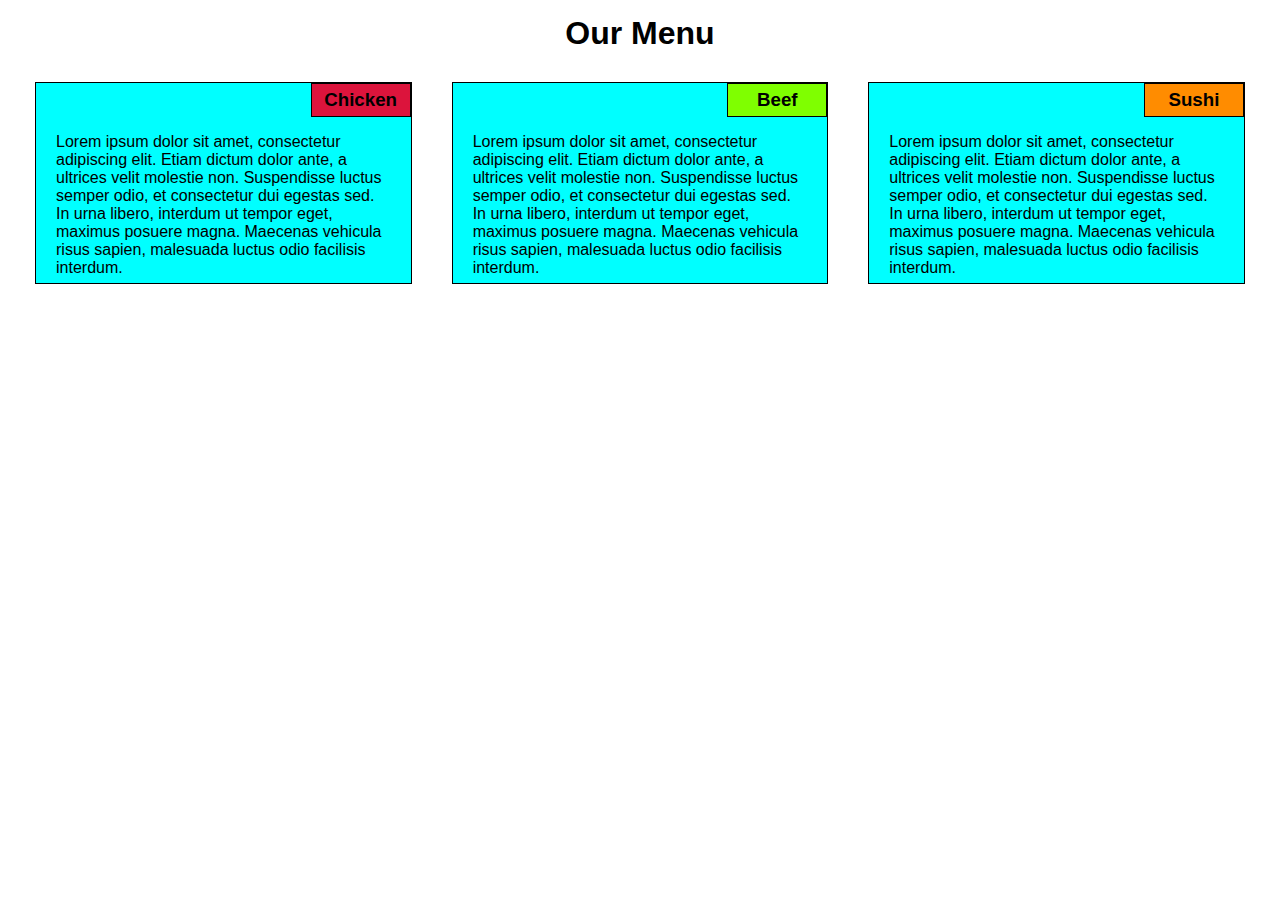
<file: module2/index.html>
<!DOCTYPE html>
<html>
<head>
<meta charset="utf-8">
<meta name="viewport" content="width=device-width, initial-scale=1">
<title>Menu</title>
<style>

/********** Base styles **********/
* {
  box-sizing: border-box;

  margin:0px;
  padding:0px;
  
}

h1 {
  
  text-align:center;
  margin-bottom:10px;
  font-size:;
}
body{
font-family: Arial, Helvetica, sans-serif;
margin:15px;

}
p {

  background-color: #00ffff;
  height:200px;
 
  
  color: black;
  padding:50px 20px 5px 20px;
  overflow:auto;
  margin-right: auto;
  margin-left: auto;
  
  
}

div{
position:relative;
  
}
.section{
 
  
  margin:20px;
   border: 1px solid black;
  

   
}
h3{
  
  background-color:red;
  border: 1px solid black;
  position: absolute;
  top:0px;
  right:0px;
  width:100px;
  padding:5px;
  text-align:center;
  
}

/* Simple Responsive Framework. */
.row {
  width: 100%;
}

.title-sushi{
   background-color: #ff8c00;
}
.title-chicken{
background-color: #dc143c;

}
.title-beef{

  background-color: #7fff00;
}
/********** Large devices only **********/
@media (min-width: 992px) {
  .col-lg-1, .col-lg-2, .col-lg-3, .col-lg-4, .col-lg-5, .col-lg-6, .col-lg-7, .col-lg-8, .col-lg-9, .col-lg-10, .col-lg-11, .col-lg-12 {
    float: left;
    /*border: 1px solid green;*/
    
  }
  .col-lg-1 {
    width: 8.33%;
  }
  .col-lg-2 {
    width: 16.66%;
  }
  .col-lg-3 {
    width: 25%;
  }
  .col-lg-4 {
    width: 33.33%;
  }
  .col-lg-5 {
    width: 41.66%;
  }
  .col-lg-6 {
    width: 50%;
  }
  .col-lg-7 {
    width: 58.33%;
  }
  .col-lg-8 {
    width: 66.66%;
  }
  .col-lg-9 {
    width: 74.99%;
  }
  .col-lg-10 {
    width: 83.33%;
  }
  .col-lg-11 {
    width: 91.66%;
  }
  .col-lg-12 {
    width: 100%;
  }
}

/********** Medium devices only **********/
@media (min-width: 768px) and (max-width: 991px) {
  .col-md-1, .col-md-2, .col-md-3, .col-md-4, .col-md-5, .col-md-6, .col-md-7, .col-md-8, .col-md-9, .col-md-10, .col-md-11, .col-md-12 {
    float: left;
    
  }
  .col-md-1 {
    width: 8.33%;
  }
  .col-md-2 {
    width: 16.66%;
  }
  .col-md-3 {
    width: 25%;
  }
  .col-md-4 {
    width: 33.33%;
  }
  .col-md-5 {
    width: 41.66%;
  }
  .col-md-6 {
    width: 50%;
  }
  .col-md-7 {
    width: 58.33%;
  }
  .col-md-8 {
    width: 66.66%;
  }
  .col-md-9 {
    width: 74.99%;
  }
  .col-md-10 {
    width: 83.33%;
  }
  .col-md-11 {
    width: 91.66%;
  }
  .col-md-12 {
    width: 100%;
  }
}

/*-------Small Devices Only -------------*/
@media (max-width: 767px) {

.col-sm-1, .col-sm-2, .col-sm-3, .col-sm-4, .col-sm-5, .col-sm-6, .col-sm-7, .col-sm-8, .col-sm-9, .col-sm-10, .col-sm-11, .col-sm-12 {
    float: left;
    
  }

.col-sm-1{
width:8.33%;
}
.col-sm-2 {
    width: 16.66%;
  }
  .col-sm-3 {
    width: 25%;
  }
  .col-sm-4 {
    width: 33.33%;
  }
  .col-md-5 {
    width: 41.66%;
  }
  .col-sm-6 {
    width: 50%;
  }
  .col-sm-7 {
    width: 58.33%;
  }
  .col-sm-8 {
    width: 66.66%;
  }
  .col-sm-9 {
    width: 74.99%;
  }
  .col-sm-10 {
    width: 83.33%;
  }
  .col-sm-11 {
    width: 91.66%;
  }
  .col-sm-12 {
    width: 100%;
  }



}

</style>
</head>
<body>
<h1>Our Menu</h1>

<div class="row">
<div class="col-lg-4 col-md-6 col-sm-12">
  <div class="section">
    <h3 class="title-chicken">Chicken</h3>
    <p>Lorem ipsum dolor sit amet, consectetur adipiscing elit. Etiam dictum dolor ante, a ultrices velit molestie non. Suspendisse luctus semper odio, et consectetur dui egestas sed. In urna libero, interdum ut tempor eget, maximus posuere magna. Maecenas vehicula risus sapien, malesuada luctus odio facilisis interdum.  </p>
    </div>
</div>

<div class="col-lg-4 col-md-6 col-sm-12">
<div class="section">
  <h3 class="title-beef">Beef</h3>
  <p> Lorem ipsum dolor sit amet, consectetur adipiscing elit. Etiam dictum dolor ante, a ultrices velit molestie non. Suspendisse luctus semper odio, et consectetur dui egestas sed. In urna libero, interdum ut tempor eget, maximus posuere magna. Maecenas vehicula risus sapien, malesuada luctus odio facilisis interdum.  </p>
  </div>
</div>

  <div class="col-lg-4 col-md-12 col-sm-12">
  <div class="section">
  <h3 class="title-sushi">Sushi</h3>
  <p> Lorem ipsum dolor sit amet, consectetur adipiscing elit. Etiam dictum dolor ante, a ultrices velit molestie non. Suspendisse luctus semper odio, et consectetur dui egestas sed. In urna libero, interdum ut tempor eget, maximus posuere magna. Maecenas vehicula risus sapien, malesuada luctus odio facilisis interdum. </p>
  </div>
  </div>
 
</div>

</body>
</html>
</file>
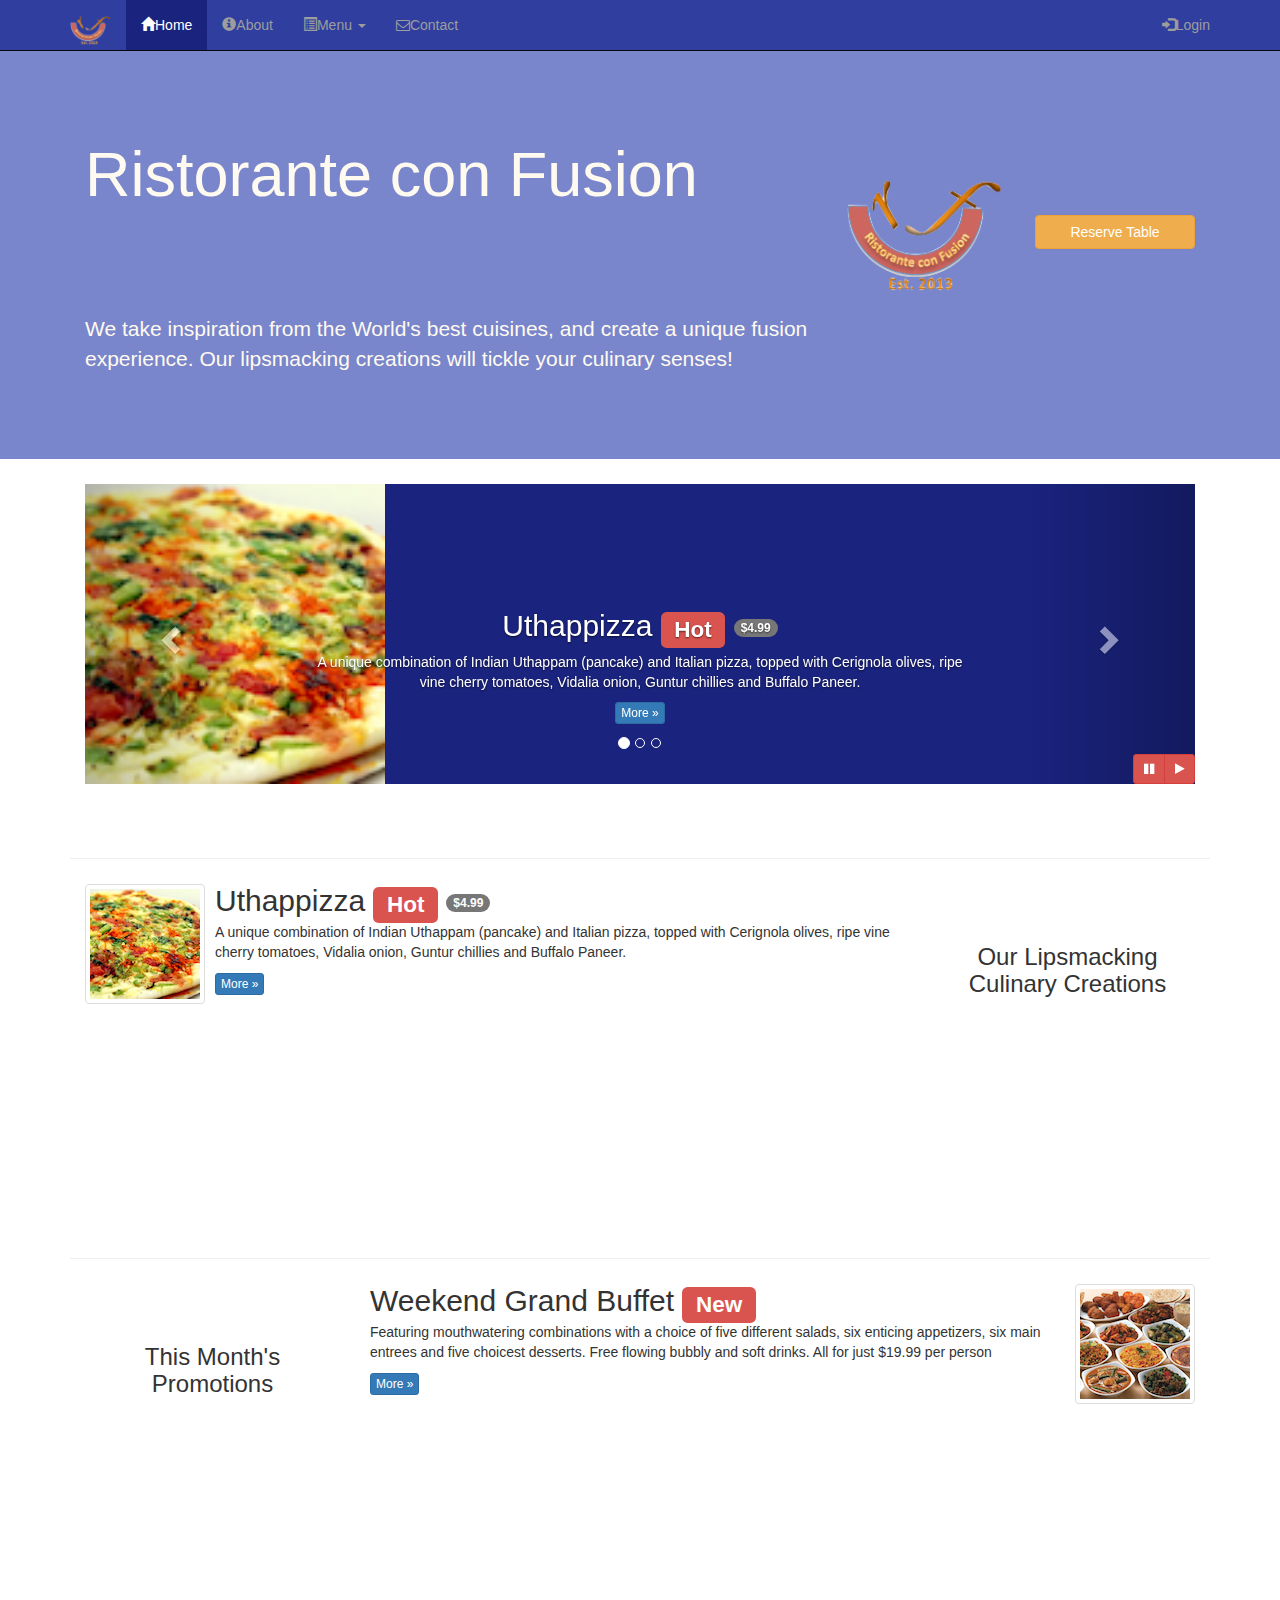
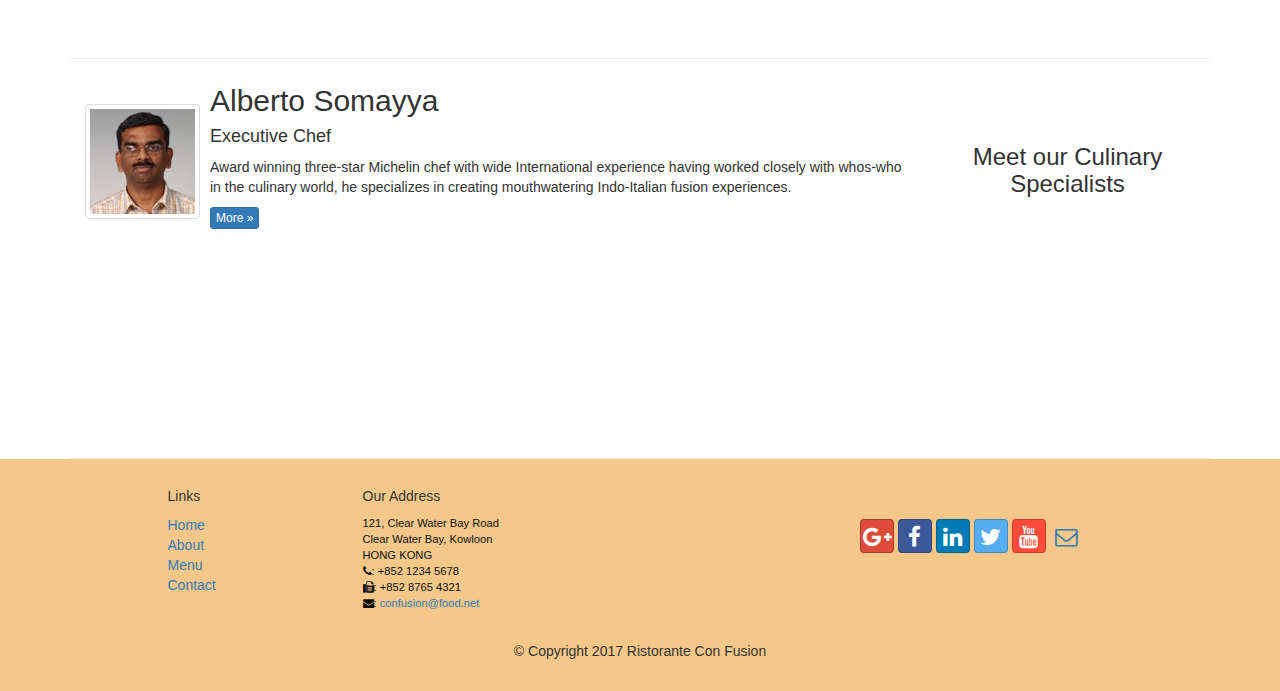
<file: bootstrap/restaurant/index.html>
<!DOCTYPE html>
<html lang="en">
<head>
    <meta charset="utf-8">
    <meta http-equiv="X-UA-Compatible" content="IE=edge">
    <meta name="viewport" content="width=device-width, initial-scale=1">
    <!--The above meta tags must come first in the head, other head content must come after these tags -->
    <title>Ristorante Con Fusion</title>
    <!-- Bootstrap -->
   <!-- <link rel="stylesheet" href="https://maxcdn.bootstrapcdn.com/bootstrap/4.0.0-alpha.6/css/bootstrap.min.css" integrity="sha384-rwoIResjU2yc3z8GV/NPeZWAv56rSmLldC3R/AZzGRnGxQQKnKkoFVhFQhNUwEyJ" crossorigin="anonymous">
<script src="https://maxcdn.bootstrapcdn.com/bootstrap/4.0.0-alpha.6/js/bootstrap.min.js" integrity="sha384-vBWWzlZJ8ea9aCX4pEW3rVHjgjt7zpkNpZk+02D9phzyeVkE+jo0ieGizqPLForn" crossorigin="anonymous"></script>-->
 <link href="css/bootstrap.min.css" rel="stylesheet">
   <link href="css/bootstrap-theme.min.css.map" rel="stylesheet">
    <!-- HTML5 shim and Respond.js for IE8 support of HTML5 elements and media queries -->
    <!-- WARNING: Respond.js doesn't work if you view the page via file:// -->
    <!--[if lt IE 9]>
      <script src="https://oss.maxcdn.com/html5shiv/3.7.2/html5shiv.min.js"></script>
      <script src="https://oss.maxcdn.com/respond/1.4.2/respond.min.js"></script>
    <![endif]-->
    <link href="css/myStyles.css" rel="stylesheet">
    <link href="css/font-awesome.min.css" rel="stylesheet">
    <link href="css/bootstrap-social.css" rel="stylesheet">
</head>

<body>
    
    <nav class="navbar navbar-inverse navbar-fixed-top" role="navigation">
            <div class="container">
                
                <div class="navbar-header">
                    <button type="button" class="navbar-toggle collapsed" data-toggle="collapse" data-target="#navbar" aria-expanded="false" aria-controls="navbar">
                        <span class="sr-only">Toggle navigation</span>
                        <span class="icon-bar"></span>
                        <span class="icon-bar"></span>
                        <span class="icon-bar"></span>
                    </button>
                   <!-- Replaced with logo<a class="navbar-brand" href="#">Ristorante Con Fusion</a>-->
                    <a class="navbar-brand" href="index.html"><img src="img/logo.png" height=30 width=41></a>
                </div>
                <div id="navbar" class="navbar-collapse collapse">
                <ul class="nav navbar-nav">
                    <li class="active"><a href="index.html"><!--add this for gyphicon -->
                        <span class="glyphicon glyphicon-home" aria-hidden="true"></span>Home</a></li>
                    <li><a href="aboutUs.html"><span class="glyphicon glyphicon-info-sign"
                         aria-hidden="true"></span>About</a></li>
                    <!--<li><a href="#">Menu</a></li>replaced with new li -->
                    <li class="dropdown">
                        <a href="#" class="dropdown-toggle" data-toggle="dropdown"
                         role="button" aria-haspopup="true" aria-expanded="false">
                            <span class="glyphicon glyphicon-list-alt" aria-hidden="true"></span>Menu
                            <span class="caret"></span></a>
                        <ul class="dropdown-menu">
                            <li><a href="#">Appetizers</a></li>
                            <li><a href="#">Main Courses</a></li>
                            <li><a href="#">Desserts</a></li>
                            <li><a href="#">Drinks</a></li>
                            <li role="separator" class="divider"></li>
                            <li class="dropdown-header">Specials</li>
                            <li><a href="#">Lunch Buffet</a></li>
                            <li><a href="#">Weekend Brunch</a></li>
                        </ul>
                     </li>
                    <li><a href="contactUs.html"><i class="fa fa-envelope-o"></i>Contact</a></li>
                    
                </ul>
                    <!--add login modal -->
                    <ul class="nav navbar-nav navbar-right">
                        <li><a data-toggle="modal" data-target="#loginModal">
                        <span class="glyphicon glyphicon-log-in"></span>Login</a>
                        </li>
                    </ul>
                    <!--inline form in nav bar goes here-->
                    <!--
                    <ul class="nav navbar-nav navbar-right">
                        <li>-->
                            <!-- remove the form and put it in modal code
                            <form class="form-inline">
                                <div class="form-group">
                                    <label class="sr-only" for="email">Email Address</label>
                                    <input type="email" class="form-control" id="email" placeholder="Email">   
                                </div>
                                
                                <div class="form-group">        
                                    <label class="sr-only" for="password">Password</label>
                                    <input type="password" class="form-control" id="password" placeholder="Password">
                                </div>
                                
                                <div class="checkbox">
                                    <label class="label-text"><input type="checkbox">Remember me</label>
                                </div>
                                
                                <button type="submit" class="btn-info btn-submit">Sign in</button>
                                             
                            </form>

                        -->
                            
                       <!-- </li>
                    
                    </ul>-->
                    </div>
            </div>
            
    </nav> 
    <!-- Login Modal -->
    <div id="loginModal" class="modal fade" role="dialog">
        <div class="modal-dialog">
        <!-- Modal content-->
        <div class="modal-content">
            <div class="modal-header">
                <button type="button" class="close" data-dismiss="modal">&times;</button>
                <h4 class="modal-title">Login </h4>
            </div>
            <div class="modal-body">

             <!-- add form here-->
                        <form class="form-inline">
                                            <div class="form-group">
                                                <label class="sr-only" for="email">Email Address</label>
                                                <input type="email" class="form-control input-sm" id="email" placeholder="Email">   
                                            </div>
                                
                                        <div class="form-group">        
                                            <label class="sr-only" for="password">Password</label>
                                            <input type="password" class="form-control input-sm" id="password" placeholder="Password">
                                        </div>
                                
                                    <div class="checkbox">
                                        <label>
                                            <input type="checkbox">Remember me
                                        </label>
                                    </div>
                                
                                <button type="submit" class="btn-info btn-sm">Sign in</button>
                                <button type="button" class="btn btn-default btn-sm" data-dismiss="modal">Cancel</button>            
                            </form>
 
                  
                
                             
            </div>
        </div>
        </div>
    </div>

    
    <header class="jumbotron">

        <!-- Main component for a primary marketing message or call to action -->

        <div class="container">
            <div class="row row-header">
                <div class="col-xs-12 col-sm-8">
                    <h1>Ristorante con Fusion</h1>
                    <p style="padding:40px;"></p>
                    <p>We take inspiration from the World's best 
cuisines, and create a unique fusion experience. Our lipsmacking 
creations will tickle your culinary senses!</p>
                </div>
                <!--<div class="col-xs-12 col-sm-4">--><!--logo goes here -->
                    <div class="col-xs-12 col-sm-2">
                    <p style="padding:20px;"></p>
                    <img src="img/logo.png" class="img-responsive">
                    </div>
                    <!-- add button here-->
                
                <div class="col-xs-12 col-sm-2">
                    <p style="padding:40px;"></p>
                    <!--<button type="button" class="btn btn-warning btn-block">Reserve Table</button>-->
                    <!-- Add tooltip
                    <a href="#reserveForm" class="btn btn-warning btn-block">Reserve Table
                    </a>-->
                    <!-- Remove tool tip to add Modal form.
                    <a type="button" class="btn btn-warning btn-block"
                    data-toggle="tooltip" title="Or Call us at +852 12345678"
                       data-placement="bottom" href="#reserveform">Reserve Table</a>-->
                    
                    <a type="button" class="btn btn-warning btn-block" data-toggle="modal" data-target="#reserveModal">Reserve Table</a>
                    <!--<a data-toggle="modal" data-target="#loginModal">
                        <span class="glyphicon glyphicon-log-in"></span>Login</a>-->
                    
                    <!-- add reserve table modal here-->
                    
                    <div id="reserveModal" class="modal fade" role="dialog">
                        <div class="modal-dialog">
                            <!-- Modal content-->
                                <div class="modal-content">
                                    <div class="modal-header">
                                        <button type="button" class="close" data-dismiss="modal">&times;</button>
                                        <h4 style="color:black" class="modal-title">Reserve Table </h4>
                                    </div>
                                    <div class="modal-body">
                                        <form class="form-horizontal" role="form" id="reserveForm" style="color:black;">
                                            <div class="form-group">
                                            <label for="number" class="col-sm-2 control-label">Number Of Guests</label>
                    
                    <div class="col-sm-10 form-check form-check-inline">
                    <label class="form-check-label">
                    <input class="form-check-input" type="radio" name="inlineRadioOptions" id="inlineRadio1" value="option1"> 1 
                    </label>
                        
                    <label class="form-check-label">
                    <input class="form-check-input" type="radio" name="inlineRadioOptions" id="inlineRadio2" value="option2"> 2
                    </label>
                        
                    <label class="form-check-label">
                    <input class="form-check-input" type="radio" name="inlineRadioOptions" id="inlineRadio3" value="option3"> 3
                    </label>
                        
                    <label class="form-check-label">
                    <input class="form-check-input" type="radio" name="inlineRadioOptions" id="inlineRadio4" value="option4"> 4
                    </label>
                        
                    <label class="form-check-label">
                    <input class="form-check-input" type="radio" name="inlineRadioOptions" id="inlineRadio5" value="option5"> 5
                    </label>
                        
                    <label class="form-check-label">
                    <input class="form-check-input" type="radio" name="inlineRadioOptions" id="inlineRadio6" value="option6"> 6
                    </label>
                        
                    </div>
                </div>
                <div class="form-group">
                    
                    <label class="col-sm-2 col-xs-12 control-label">Section</label> 
                    <div class="col-sm-10">
                    <div class="btn-group" role="group" aria-label="">
                           <button type="button" class="btn btn-success btn-md active">Smoking</button>
                            <button type="button" class="btn btn-danger btn-md">Non Smoking</button>
                            <!--
                             <div class="col-xs-6 col-sm-5">   
                            <label class="btn btn-success btn-md active">
                                <input type="radio" name="options" id="option1" autocomplete="off" checked>Smoking
                            </label>
                              
                            </div>
                             <div class="col-xs-6 col-sm-5">   
                            <label class="btn btn-danger btn-md">
                                <input type="radio" name="options" autocomplete="off">Non-Smoking
                            </label>
                                </div>
                              -->  
                    </div>
                    </div>
                </div>
                    <div class="form-group">
                    
                     <label for="dateTime" class="control-label col-xs-12 col-sm-2 control-label">Date and Time</label>
                    
                    <div class="col-sm-10">
                   
                        <div class="col-xs-6 col-sm-5 has-feedback" style="padding: 0px">
                            <!--remove inherited padding:15px -->
                            
                            <input type="date" class="form-control" id="date" name="date" placeholder="Date" >
                            <span class="glyphicon glyphicon-calendar form-control-feedback" aria-hidden="true"></span>
                            
                        </div>
                        
                        <div class="col-xs-6 col-sm-5 has-feedback"> 
                           
                            <input type="time" class="form-control" id="time" name="time" placeholder="Time">
                            <span class="glyphicon glyphicon-time form-control-feedback" aria-hidden="true"></span>
                            
                        </div>
                        
                    </div>
                </div>
                
                <div class="form-group">
                    <!--<label for="dateTime" class="col-xs-12 col-sm-2 control-label"></label>-->
                    
                    <div class="col-sm-offset-2 col-sm-5"><!-- style="border: 1px solid black" -->
                        <button type="submit" class="btn btn-primary btn-md">Reserve</button>
                         <button type="button" class="btn btn-default btn-sm" data-dismiss="modal">Cancel</button>     
                    </div>
                    
                </div>
                    <!-- label goes here -->
                    <div class="alert alert-warning alert-dismissible" role="alert">
  <button type="button" class="close" data-dismiss="alert" aria-label="Close"><span aria-hidden="true">&times;</span></button>
  <strong>Warning::</strong> Please <a href="tel:+1-777-777-7777" class="alert-link">call</a> us to reserve for more than six guests.<!-- click to call format-->
</div>
                </form><!--form ends here-->
                
                                        
                        </div>
                    </div>
                </div>
            </div><!-- reserve table modal ends -->

                </div>
                
            </div>
            </div>
        
    </header>

    <div class="container">
        
        <div class="row row-content">
           <div class="col-xs-12">
                <div id="mycarousel" class="carousel slide" data-ride="carousel">
                    <!-- Indicators -->
                <ol class="carousel-indicators">
                    <li data-target="#mycarousel" data-slide-to="0" class="active"></li>
                    <li data-target="#mycarousel" data-slide-to="1"></li>
                    <li data-target="#mycarousel" data-slide-to="2"></li>
                </ol>
                        <!-- Wrapper for slides -->
                <div class="carousel-inner" role="listbox">
                    <div class="item active">
                        <img class="img-responsive"
                         src="img/uthappizza.png" alt="Uthappizza">
                        <div class="carousel-caption">
                        <h2>Uthappizza  <span class="label label-danger">Hot</span> <span class="badge">$4.99</span></h2>
                        <p>A unique combination of Indian Uthappam (pancake) and
                          Italian pizza, topped with Cerignola olives, ripe vine
                          cherry tomatoes, Vidalia onion, Guntur chillies and
                          Buffalo Paneer.</p>
                        <p><a class="btn btn-primary btn-xs" href="#">More &raquo;</a></p>
                        </div>
                    </div>
                    <div class="item">
                        <img class="img-responsive"
                         src="img/buffet.png" alt="buffet">
                        
                        <div class="carousel-caption">
                        <h2>Weekend Grand Buffet <span class="label label-danger label-xs">New</span></h2>
                        <p>Featuring mouthwatering combinations with a choice of
                                five different salads, six enticing appetizers, six main entrees and 
                                five choicest desserts. Free flowing bubbly and soft drinks. All for 
                        just $19.99 per person </p>
                        </div>
                    </div>
                    <div class="item">
                        <img class="img-responsive"
                         src="img/alberto.png" alt="Alberto Somavya">
                        <div class="carousel-caption">
                         <h2 class="media-heading">Alberto Somayya</h2>
                        <h4>Executive Chef</h4>
                        <p>Award winning three-star Michelin chef with wide
                         International experience having worked closely with
                         whos-who in the culinary world, he specializes in
                          creating mouthwatering Indo-Italian fusion experiences.
                         </p>
                        </div>
                    </div>
                </div>
                    
                    <!-- Controls -->
                <a class="left carousel-control" href="#mycarousel" role="button" data-slide="prev">
                    <span class="glyphicon glyphicon-chevron-left" aria-hidden="true"></span>
                    <span class="sr-only">Previous</span>
                </a>
                <a class="right carousel-control" href="#mycarousel" role="button" data-slide="next">
                    <span class="glyphicon glyphicon-chevron-right" aria-hidden="true"></span>
                    <span class="sr-only">Next</span>
                </a>
                    
                    <!-- add control for the slideshow-->
                    <div class="btn-group" id="carouselButtons">
                    <button class="btn btn-danger btn-sm" id="carousel-pause">
                	    <span class="fa fa-pause" aria-hidden="true"></span>
                    </button>
                    <button class="btn btn-danger btn-sm" id="carousel-play">
                	    <span class="fa fa-play" aria-hidden="true"></span>
                    </button>
                </div>
                </div>
            </div>
       </div>
        <div class="row row-content">
            <div class="col-xs-12 col-sm-3 col-sm-push-9">
                <p style="padding:20px;"></p>
                <h3 align="center">Our Lipsmacking Culinary Creations</h3>
            </div>
            <div class="col-xs-12 col-sm-9 col-sm-pull-3">
                <!-- replace with media object and media class
                <h2>Uthappizza</h2>
                <p>A unique combination of Indian Uthappam (pancake) and
 Italian pizza, topped with Cerignola olives, ripe vine cherry tomatoes,
 Vidalia onion, Guntur chillies and Buffalo Paneer.</p>
                <p><a href="#">More �</a></p>-->
                
                 <div class="media">
                    <div class="media-left media-middle">
                        <a href="#">
                        <img class="media-object img-thumbnail"
                         src="img/uthappizza.png" alt="Uthappizza">
                        </a>
                    </div>
                    <div class="media-body">
                        <h2 class="media-heading">Uthappizza  <span class="label label-danger">Hot</span> <span class="badge">$4.99</span></h2>
                        <p>A unique combination of Indian Uthappam (pancake) and
                          Italian pizza, topped with Cerignola olives, ripe vine
                          cherry tomatoes, Vidalia onion, Guntur chillies and
                          Buffalo Paneer.</p>
                        <p><a class="btn btn-primary btn-xs" href="#">More &raquo;</a></p>
                    </div>
                </div>

            </div>
        </div>


        <div class="row row-content">
            <div class="col-xs-12 col-sm-3">
                <p style="padding:20px;"></p>
                <h3 align="center">This Month's Promotions</h3>
            </div>
            <div class="col-xs-12 col-sm-9">
                <div class="media">
                    <div class="media-body">
                        <h2 class="media-heading">Weekend Grand Buffet <span class="label label-danger">New</span></h2>
                        <p>Featuring mouthwatering combinations with a choice of
 five different salads, six enticing appetizers, six main entrees and 
five choicest desserts. Free flowing bubbly and soft drinks. All for 
just $19.99 per person </p>
                        <!--<p><a href="#">More �</a></p>-->
                        <p><a class="btn btn-primary btn-xs" href="#">More &raquo;</a></p>
                    </div>
                    <div class="media-right media-middle">
                    <a href="#">
                    <img class="media-object img-thumbnail" src="img/buffet.png" alt="Buffett">
                    </a>
                </div>
                
                </div>
            </div>
        </div>

        <div class="row row-content">
            <div class="col-xs-12 col-sm-3 col-sm-push-9">
                <p style="padding:20px;"></p>
                <h3 align="center">Meet our Culinary Specialists</h3>
            </div>
            <div class="col-xs-12 col-sm-9 col-sm-pull-3">
                 <div class="media">
                    <div class="media-left media-middle">
                        <a href="#">
                        <img class="media-object img-thumbnail"
                         src="img/alberto.png" alt="Alberto Somayya">
                        </a>
                    </div>
                    <div class="media-body">
                        <h2 class="media-heading">Alberto Somayya</h2>
                        <h4>Executive Chef</h4>
                        <p>Award winning three-star Michelin chef with wide
                         International experience having worked closely with
                         whos-who in the culinary world, he specializes in
                          creating mouthwatering Indo-Italian fusion experiences.
                         </p>
                        <p><a class="btn btn-primary btn-xs" href="#">More &raquo;</a></p>
                    </div>
                </div>
                <!-- replace with media class
                <h2>Alberto Somayya</h2>
                <h4>Executive Chef</h4>
                <p>Award winning three-star Michelin chef with wide 
International experience having worked closely with whos-who in the 
culinary world, he specializes in creating mouthwatering Indo-Italian 
fusion experiences. </p>
                <p><a href="#">More �</a></p>
                -->
            </div>
        </div>
        <!--last row starts-->
        <!-- remove this row after adding the form in the reserve modal -->
        
        
    </div>

    <footer class="row-footer">
        <div class="container">
            <div class="row">             
                <div class="col-xs-5 col-xs-offset-1 col-sm-2 col-sm-offset-1">
                    <h5>Links</h5>
                    <ul class="list-unstyled">
                        <li><a href="#">Home</a></li>
                        <li><a href="#">About</a></li>
                        <li><a href="#">Menu</a></li>
                        <li><a href="#">Contact</a></li>
                    </ul>
                </div>
                <div class="col-xs-6 col-sm-5">
                    <h5>Our Address</h5>
                    <address>
		              121, Clear Water Bay Road<br>
		              Clear Water Bay, Kowloon<br>
		              HONG KONG<br>
		              
		               <i class="fa fa-phone"></i>: +852 1234 5678<br>
		          <i class="fa fa-fax"></i>: +852 8765 4321<br>
		          <i class="fa fa-envelope"></i>: 
                                 <a href="mailto:confusion@food.net">confusion@food.net</a>
		           </address>
                </div>
                <div class="col-xs-12 col-sm-4">
                    <!--<div style="padding: 40px 10px;">
                        <a href="http://google.com/+">Google+</a>
                        <a href="http://www.facebook.com/profile.php?id=">Facebook</a>
                        <a href="http://www.linkedin.com/in/">LinkedIn</a>
                        <a href="http://twitter.com/">Twitter</a>
                        <a href="http://youtube.com/">YouTube</a>
                        <a href="mailto:">Mail</a>
                    </div>replaced with following div-->
                    <div class="nav navbar-nav" style="padding: 40px 10px; text-align: center">
                        <a class="btn btn-social-icon btn-google-plus" href="http://google.com/+"><i class="fa fa-google-plus"></i></a>
                        <a class="btn btn-social-icon btn-facebook" href="http://www.facebook.com/profile.php?id="><i class="fa fa-facebook"></i></a>
                        <a class="btn btn-social-icon btn-linkedin" href="http://www.linkedin.com/in/"><i class="fa fa-linkedin"></i></a>
                        <a class="btn btn-social-icon btn-twitter" href="http://twitter.com/"><i class="fa fa-twitter"></i></a>
                        <a class="btn btn-social-icon btn-youtube" href="http://youtube.com/"><i class="fa fa-youtube"></i></a>
                        <a class="btn btn-social-icon" href="mailto:"><i class="fa fa-envelope-o"></i></a>
                    </div>
                </div>
                <div class="col-xs-12">
                    <p style="padding:10px;"></p>
                    <p align="center">© Copyright 2017 Ristorante Con Fusion</p>
                </div>
            </div>
        </div>
    </footer>


<!-- jQuery (Bootstrap JS plugins depend on it) -->
  <script src="js/jquery-3.2.1.min.js"></script>
  <script src="js/bootstrap.min.js"></script>
    
<!-- Javascript for the Tool tip-->
    <script>
        $(document).ready(function(){
        $('[data-toggle="tooltip"]').tooltip();
         });
    </script>
    
    <!-- javascript to activate slideshow buttons-->
    <script>
        $(document).ready(function(){
            $("#mycarousel").carousel( { interval: 2000 } );
                          $("#carousel-pause").click(function(){
                $("#mycarousel").carousel('pause');
            });
                        $("#carousel-play").click(function(){
                $("#mycarousel").carousel('cycle');
            });
        });
    </script>
</body></html>
</file>
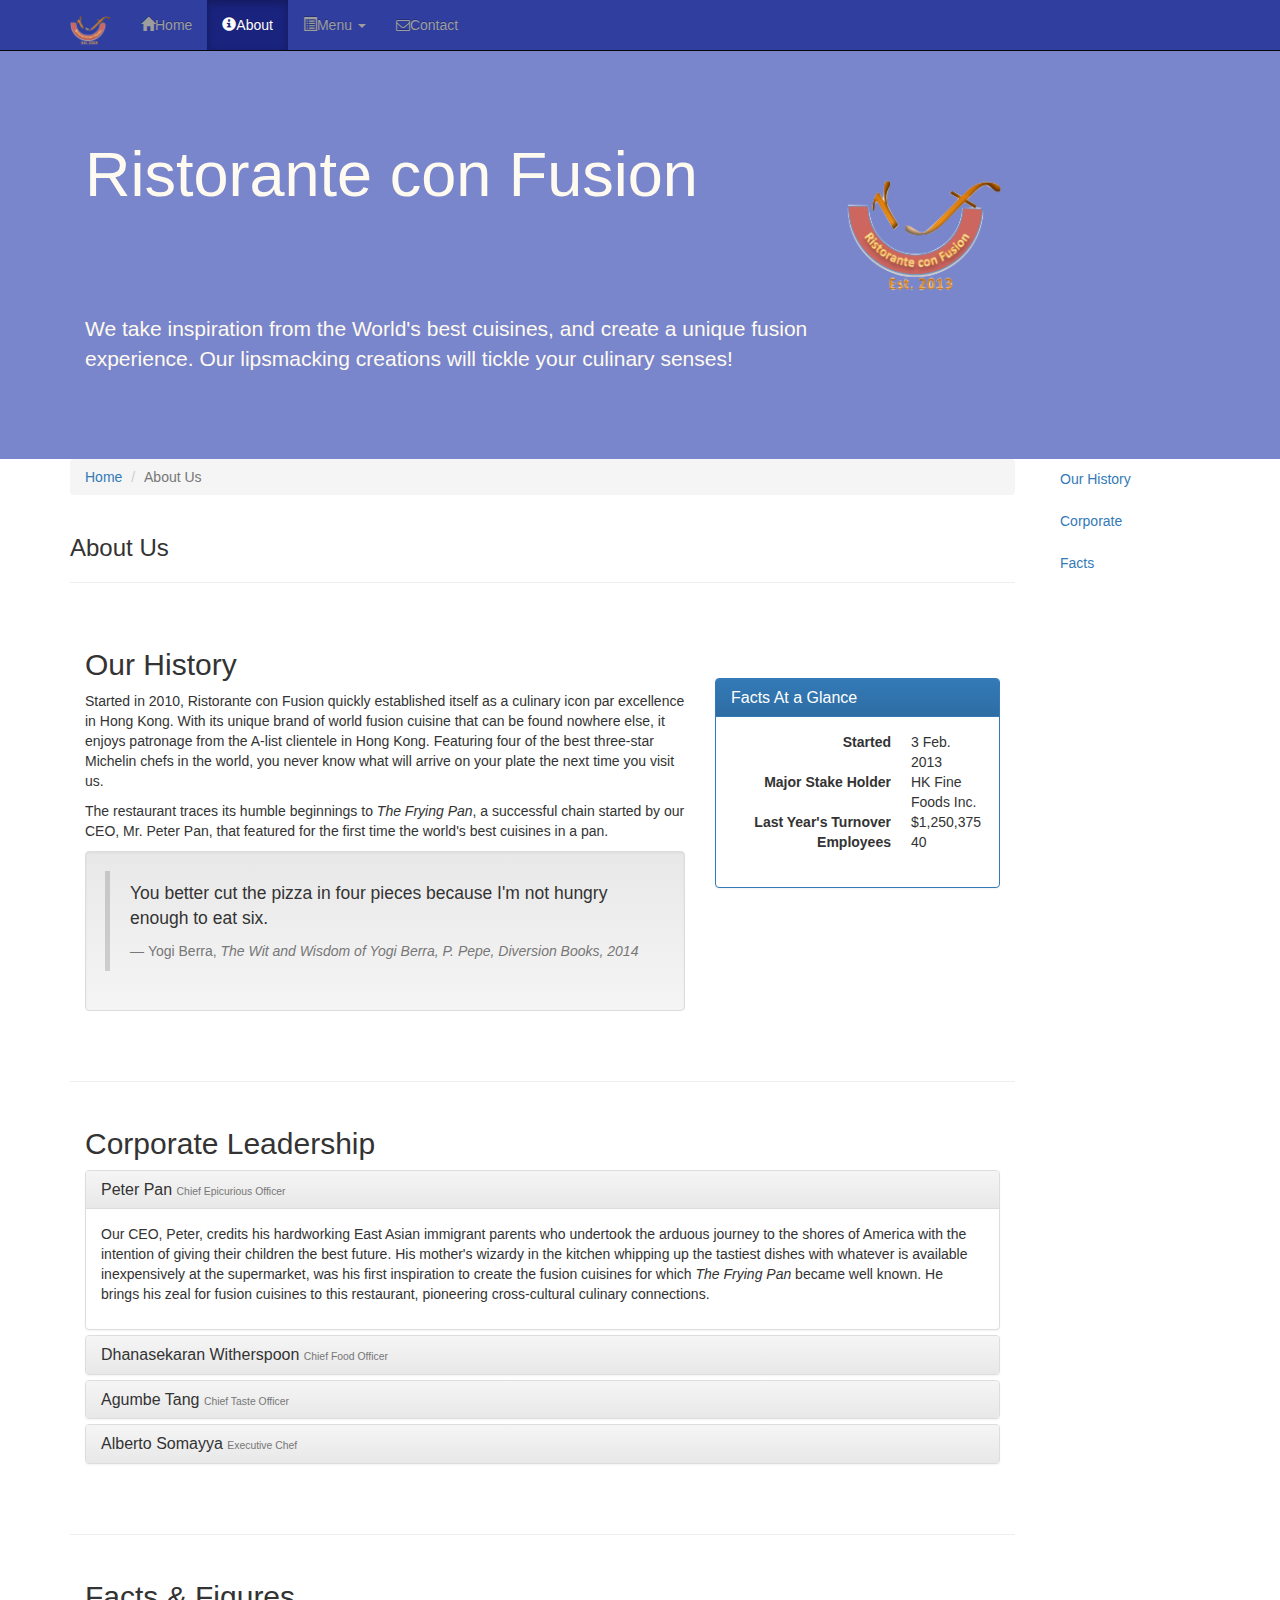
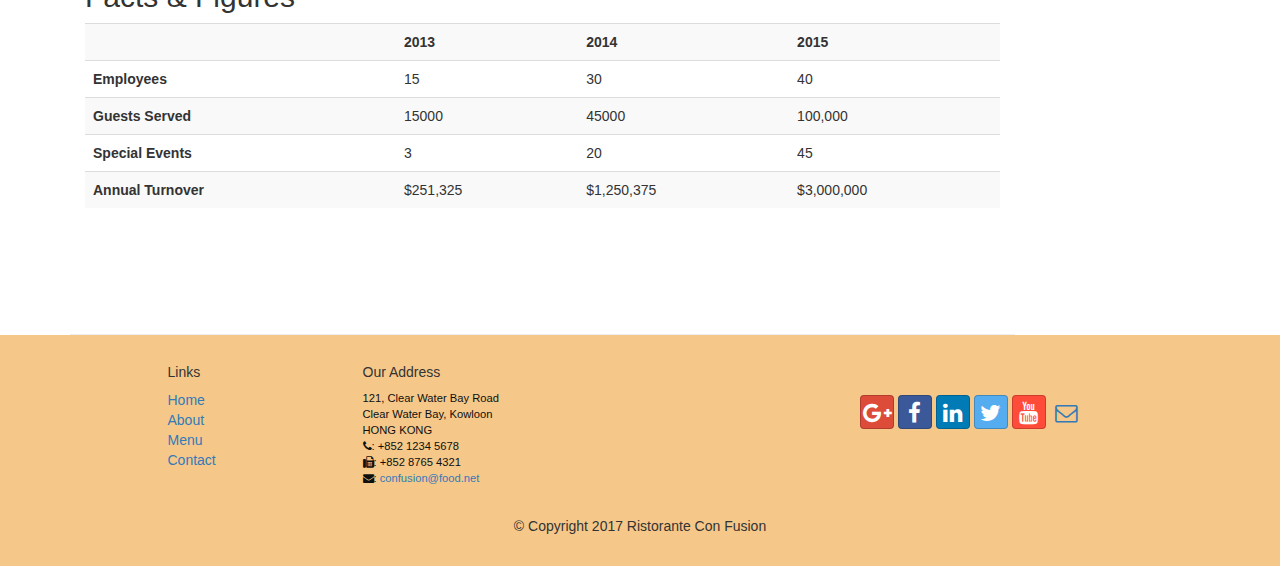
<file: bootstrap/restaurant/aboutUs.html>
<!DOCTYPE html>
<html lang="en">

<head>
     <meta charset="utf-8">
    <meta http-equiv="X-UA-Compatible" content="IE=edge">
    <meta name="viewport" content="width=device-width, initial-scale=1">
    <!-- The above 3 meta tags *must* come first in the head; any other head 
         content must come *after* these tags -->
    <title>Ristorante Con Fusion: About Us</title>
        <!-- Bootstrap -->
    <link href="css/bootstrap.min.css" rel="stylesheet">
    <link href="css/bootstrap-theme.min.css" rel="stylesheet">
    <link href="css/font-awesome.min.css" rel="stylesheet">
    <link href="css/bootstrap-social.css" rel="stylesheet">
    <link href="css/myStyles.css" rel="stylesheet">

    <!-- HTML5 shim and Respond.js for IE8 support of HTML5 elements and media queries -->
    <!-- WARNING: Respond.js doesn't work if you view the page via file:// -->
    <!--[if lt IE 9]>
      <script src="https://oss.maxcdn.com/html5shiv/3.7.2/html5shiv.min.js"></script>
      <script src="https://oss.maxcdn.com/respond/1.4.2/respond.min.js"></script>
    <![endif]-->
</head>

<body data-spy="scroll" data-target="#myScrollspy" data-offset="200">
    <nav class="navbar navbar-inverse navbar-fixed-top" role="navigation">
        <div class="container">
            <div class="navbar-header">
                <button type="button" class="navbar-toggle collapsed" data-toggle="collapse" data-target="#navbar" aria-expanded="false" aria-controls="navbar">
                    <span class="sr-only">Toggle navigation</span>
                    <span class="icon-bar"></span>
                    <span class="icon-bar"></span>
                    <span class="icon-bar"></span>
                </button>
                <!-- Replaced with logo<a class="navbar-brand" href="#">Ristorante Con Fusion</a>-->
                    <a class="navbar-brand" href="index.html"><img src="img/logo.png" height=30 width=41></a>
            </div>
            <div id="navbar" class="navbar-collapse collapse">
                <ul class="nav navbar-nav">
                    <li><a href="index.html"><span class="glyphicon glyphicon-home"
                         aria-hidden="true"></span>Home</a></li>
                    <li class="active"><a href="aboutUs.html"><span class="glyphicon glyphicon-info-sign"
                         aria-hidden="true"></span>About</a></li>

                    <li class="dropdown">
                        <a href="#" class="dropdown-toggle" data-toggle="dropdown"
                         role="button" aria-haspopup="true" aria-expanded="false">
                            <span class="glyphicon glyphicon-list-alt" aria-hidden="true"></span>Menu
                            <span class="caret"></span></a>
                        <ul class="dropdown-menu">
                            <li><a href="#">Appetizers</a></li>
                            <li><a href="#">Main Courses</a></li>
                            <li><a href="#">Desserts</a></li>
                            <li><a href="#">Drinks</a></li>
                            <li role="separator" class="divider"></li>
                            <li class="dropdown-header">Specials</li>
                            <li><a href="#">Lunch Buffet</a></li>
                            <li><a href="#">Weekend Brunch</a></li>
                        </ul>
                    </li>
                    <li><a href="contactUs.html"><i class="fa fa-envelope-o"></i>Contact</a></li>
                </ul>
            </div>
        </div>
    </nav>  
    <header class="jumbotron">

        <!-- Main component for a primary marketing message or call to action -->

        <div class="container">
            <div class="row row-header">
                    <div class="col-xs-12 col-sm-8"> 
               
                    <h1>Ristorante con Fusion</h1>
                    <p style="padding:40px;"></p>
                    <p>We take inspiration from the World's best cuisines, and create a unique fusion experience. Our lipsmacking creations will tickle your culinary senses!</p>
                    </div>
                    <!--<div class="col-xs-12 col-sm-4">--><!--logo goes here -->
                    <div class="col-xs-12 col-sm-2">
               
                    <p style="padding:20px;"></p>
                    <img src="img/logo.png" class="img-responsive">
                    </div>
            </div>
        </div>
        
    </header>

    <div class="container">
        <!-- add row class to create space for scrollspy on the right side of the page-->
        <div class="row">
            
            <div class="col-xs-12 col-sm-10">
                <div class="row">
                    <div class="col-xs-12">
                    <!--Breadcrumbs go here-->
                
                    <ul class="breadcrumb">
                        <li><a href="index.html">Home</a></li>
                        <li class="active">About Us</li>
                
                    </ul>
                    </div>
                    <div class="col-xs-12">
                    <h3>About Us</h3>
                    <hr>
                    </div>
                </div>
        
            <div id="history" class="row row-content">
                <!--<div class="col-xs-12 col-sm-8">changed for accordian,scrollspy,affix-->
                <div class="col-xs-12 col-sm-6 col-lg-8">
                    <h2>Our History</h2>
                    <p>Started in 2010, Ristorante con Fusion quickly established itself as a culinary icon par excellence in Hong Kong. With its unique brand of world fusion cuisine that can be found nowhere else, it enjoys patronage from the A-list clientele in Hong Kong.  Featuring four of the best three-star Michelin chefs in the world, you never know what will arrive on your plate the next time you visit us.</p>
                    <p>The restaurant traces its humble beginnings to <em>The Frying Pan</em>, a successful chain started by our CEO, Mr. Peter Pan, that featured for the first time the world's best cuisines in a pan.</p>
                    <div class="well">
                    <blockquote>
                        <p>You better cut the pizza in four pieces because
                            I'm not hungry enough to eat six.</p>
                        <footer>Yogi Berra,
                          <cite>The Wit and Wisdom of Yogi Berra,
                            P. Pepe, Diversion Books, 2014</cite>
                        </footer>
                    </blockquote>
                    </div>
                </div>
            
                <!--<div class="col-xs-12 col-sm-4"> changed for accordian,scrollspy,affix-->
                <div class="col-xs-12 col-sm-6 col-lg-4">
                <p style="padding:20px;"></p>
                 <div class="panel panel-primary">
                    <div class="panel-heading">
                        <h3 class="panel-title">Facts At a Glance</h3>
                    </div>
                    <div class="panel-body">
                        <dl class="dl-horizontal">
                            <dt>Started</dt>
                            <dd>3 Feb. 2013</dd>
                            <dt>Major Stake Holder</dt>
                            <dd>HK Fine Foods Inc.</dd>
                            <dt>Last Year's Turnover</dt>
                            <dd>$1,250,375</dd>
                            <dt>Employees</dt>
                            <dd>40</dd>
                       </dl>
                    </div>
                </div>
                


                </div>
            
            </div>


        <div id="corporate" class="row row-content">
            <!--<div class="col-xs-12 col-sm-9">changed for affix,scroolspy,accordian-->
                <div class="col-xs-12">
                <h2>Corporate Leadership</h2>
                <!-- Tabbed Navigation-->
                <!-- remove ul to convert tabbed navigation to accordian
                <ul class="nav nav-tabs" role="tablist">
                    <li role="presentation" class="active">
                    <a href="#peter" aria-controls="peter"
                     role="tab" data-toggle="tab">Peter Pan, CEO</a></li>
                    <li role="presentation"><a href="#danny"
                     aria-controls="danny" role="tab"
                     data-toggle="tab">Danny Witherspoon, CFO</a></li>
                    <li role="presentation"><a href="#agumbe"
                     aria-controls="agumbe" role="tab"
                     data-toggle="tab">Agumbe Tang, CTO</a></li>
                    <li role="presentation"><a href="#alberto"
                     aria-controls="alberto" role="tab"
                     data-toggle="tab">Alberto Somayya, Exec. Chef</a></li>
                </ul>-->
               <!--Tab Panes-->
                    <!-- <div class="tab-content"> remove this and replaace with class for accordian-->
                    <div class="panel-group" id="accordion"
                      role="tablist" aria-multiselectable="true">
                
                       <!-- <div role="tabpanel" class="tab-pane fade in active" id="peter">replace this with class for accordian-->
                        <div class="panel panel-default">
                            <div class="panel-heading" role="tab" id="headingPeter">
                            <h3 class="panel-title">
                                <a role="button" data-toggle="collapse"
                                     data-parent="#accordion" href="#peter"
                                     aria-expanded="true" aria-controls="peter">
                                    Peter Pan <small>Chief Epicurious Officer</small></a>
                            </h3>
                            </div>
                       
                <!--<h3>Peter Pan <small>Chief Epicurious Officer</small></h3>-->
                            <!-- added for accordian-->
                             <div role="tabpanel" class="panel-collapse collapse in"
                             id="peter"    aria-labelledby="headingPeter">
                                <div class="panel-body">
                               
                            
                                    <p>Our CEO, Peter, credits his hardworking East Asian immigrant parents who undertook the arduous journey to the shores of America with the intention of giving their children the best future. His mother's wizardy in the kitchen whipping up the tastiest dishes with whatever is available inexpensively at the supermarket, was his first inspiration to create the fusion cuisines for which <em>The Frying Pan</em> became well known. He brings his zeal for fusion cuisines to this restaurant, pioneering cross-cultural culinary connections.</p>
                                </div>
                            </div>    
                        </div>
                     
                    <!-- <div role="tabpanel" class="tab-pane" id="danny">removed to add accordian-->
                    <div class="panel panel-default">
                        <div class="panel-heading" role="tab" id="headingDanny">
                            <h3 class="panel-title">
                                <a class="collapsed" role="button" data-toggle="collapse"
                                     data-parent="#accordion" href="#danny"
                                     aria-expanded="false" aria-controls="danny">
                                    Dhanasekaran Witherspoon <small>Chief Food Officer</small></a>
                            </h3>
                        </div>
                             
                        <div role="tabpanel" class="panel-collapse collapse"
                             id="danny"    aria-labelledby="headingDanny">
                            <div class="panel-body">
                               
                            
                    
               <!-- <h3>Dhanasekaran Witherspoon <small>Chief Food Officer</small></h3>-->
                            <p>Our CFO, Danny, as he is affectionately referred to by his colleagues, comes from a long established family tradition in farming and produce. His experiences growing up on a farm in the Australian outback gave him great appreciation for varieties of food sources. As he puts it in his own words, <em>Everything that runs, wins, and everything that stays, pays!</em></p>
                            </div>
                        </div>  
                     </div>
                     
                        <div class="panel panel-default">
                            <div class="panel-heading" role="tab" id="headingAgumbe">
                            <h3 class="panel-title">
                                <a class="collapsed" role="button" data-toggle="collapse"
                                     data-parent="#accordion" href="#agumbe"
                                     aria-expanded="false" aria-controls="agumbe">
                                    Agumbe Tang <small>Chief Taste Officer</small></a>
                            </h3>
                            </div>
                     <!--<div role="tabpanel" class="tab-pane fade" id="agumbe"> -->
                            <div role="tabpanel" class="panel-collapse collapse"
                             id="agumbe"    aria-labelledby="headingAgumbe">
                            <div class="panel-body">
                               
                            
                                <!--<h3>Agumbe Tang <small>Chief Taste Officer</small></h3>-->
                                <p>Blessed with the most discerning gustatory sense, Agumbe, our CFO, personally ensures that every dish that we serve meets his exacting tastes. Our chefs dread the tongue lashing that ensues if their dish does not meet his exacting standards. He lives by his motto, <em>You click only if you survive my lick.</em></p>
                            </div>
                            </div>   
                        </div>
                     
                     <!--<div role="tabpanel" class="tab-pane" id="alberto">-->
                          <div class="panel panel-default">
                            <div class="panel-heading" role="tab" id="headingAlberto">
                                <h3 class="panel-title">
                                <a class="collapsed" role="button" data-toggle="collapse"
                                     data-parent="#accordion" href="#alberto"
                                     aria-expanded="false" aria-controls="alberto">
                                    Alberto Somayya <small>Executive Chef</small></a>
                                </h3>
                            </div>
                    <!--<h3>Alberto Somayya <small>Executive Chef</small></h3>-->
                              <div role="tabpanel" class="panel-collapse collapse"
                             id="alberto"    aria-labelledby="headingAlberto">
                                    <div class="panel-body">
                               
                            
                    <p>Award winning three-star Michelin chef with wide International experience having worked closely with whos-who in the culinary world, he specializes in creating mouthwatering Indo-Italian fusion experiences. He says, <em>Put together the cuisines from the two craziest cultures, and you get a winning hit! Amma Mia!</em></p>
                                    </div>
                                </div>
                        </div>
                    </div>
            </div>
            <!-- removed for scroolspy,affix,accordian
             <div class="col-xs-12 col-sm-3">
                <p style="padding:20px;"></p>
            </div>
            -->
    </div><!-- tab panes -->
       
        
        <!-- adding new row-->
        
        <div id="facts" class="row row-content">
            <!--<div class="col-xs-12 col-sm-9">accordian,affix,scrollspy-->
                <div class="col-xs-12">
                <h2>Facts &amp; Figures</h2>
                <div class="table-responsive">
                <table class="table table-striped">
                    <tr>
                        <td>&nbsp;</td>
                        <th>2013</th>
                        <th>2014</th>
                        <th>2015</th>
                    </tr>
                    <tr>
                        <th>Employees</th>
                        <td>15</td>
                        <td>30</td>
                        <td>40</td>
                    </tr>
                    <tr>
                        <th>Guests Served</th>
                        <td>15000</td>
                        <td>45000</td>
                        <td>100,000</td>
                    </tr>
                    <tr>
                        <th>Special Events</th>
                        <td>3</td>
                        <td>20</td>
                        <td>45</td>
                    </tr>
                    <tr>
                        <th>Annual Turnover</th>
                        <td>$251,325</td>
                        <td>$1,250,375</td>
                        <td>$3,000,000</td>
                    </tr>
                </table>
                </div>

                </div>
            <!-- removed for scroolspy,affix,accordian
             <div class="col-xs-12 col-sm-3">
                <p style="padding:20px;"></p>
            </div>-->
       
        
        </div><!--facts div-->
        </div> <!--class=row outer. -->
            
            <!-- nav inside outer row-->
            <nav class="hidden-xs col-sm-2" id="myScrollspy">
            <ul class="nav nav-pills nav-stacked" data-spy="affix" data-offset-top="400">
                <li><a href="#history">Our History</a></li>
                <li><a href="#corporate">Corporate</a></li>
                <li><a href="#facts">Facts</a></li>
            </ul>
            </nav>
  </div><!-- column class outer row-->          
        </div><!--container div-->
  

    <footer class="row-footer">
        <div class="container">
            <div class="row">             
                <div class="col-xs-5 col-xs-offset-1 col-sm-2 col-sm-offset-1">
                    <h5>Links</h5>
                    <ul class="list-unstyled">
                        <li><a href="#">Home</a></li>
                        <li><a href="#">About</a></li>
                        <li><a href="#">Menu</a></li>
                        <li><a href="#">Contact</a></li>
                    </ul>
                </div>
                <div class="col-xs-6 col-sm-5">
                    <h5>Our Address</h5>
                    <address>
		              121, Clear Water Bay Road<br>
		              Clear Water Bay, Kowloon<br>
		              HONG KONG<br>
		              <i class="fa fa-phone"></i>: +852 1234 5678<br>
		              <i class="fa fa-fax"></i>: +852 8765 4321<br>
		              <i class="fa fa-envelope"></i>: 
                        <a href="mailto:confusion@food.net">confusion@food.net</a>
		           </address>
                </div>
                <div class="col-xs-12 col-sm-4">
                    <div class="nav navbar-nav" style="padding: 40px 10px;">
                        <a class="btn btn-social-icon btn-google-plus" href="http://google.com/+"><i class="fa fa-google-plus"></i></a>
                        <a class="btn btn-social-icon btn-facebook" href="http://www.facebook.com/profile.php?id="><i class="fa fa-facebook"></i></a>
                        <a class="btn btn-social-icon btn-linkedin" href="http://www.linkedin.com/in/"><i class="fa fa-linkedin"></i></a>
                        <a class="btn btn-social-icon btn-twitter" href="http://twitter.com/"><i class="fa fa-twitter"></i></a>
                        <a class="btn btn-social-icon btn-youtube" href="http://youtube.com/"><i class="fa fa-youtube"></i></a>
                        <a class="btn btn-social-icon" href="mailto:"><i class="fa fa-envelope-o"></i></a>
                    </div>
                </div>
                <div class="col-xs-12">
                    <p style="padding:10px;"></p>
                    <p align=center>© Copyright 2017 Ristorante Con Fusion</p>
                </div>
            </div>
        </div>
    </footer>
    <!-- jQuery (necessary for Bootstrap's JavaScript plugins) -->
    <script src="https://ajax.googleapis.com/ajax/libs/jquery/1.11.3/jquery.min.js"></script>
     <script src="js/jquery-3.2.1.min.js"></script>
    <!-- Include all compiled plugins (below), or include individual files as needed -->
    <script src="js/bootstrap.min.js"></script>
</body>

</html>
</file>
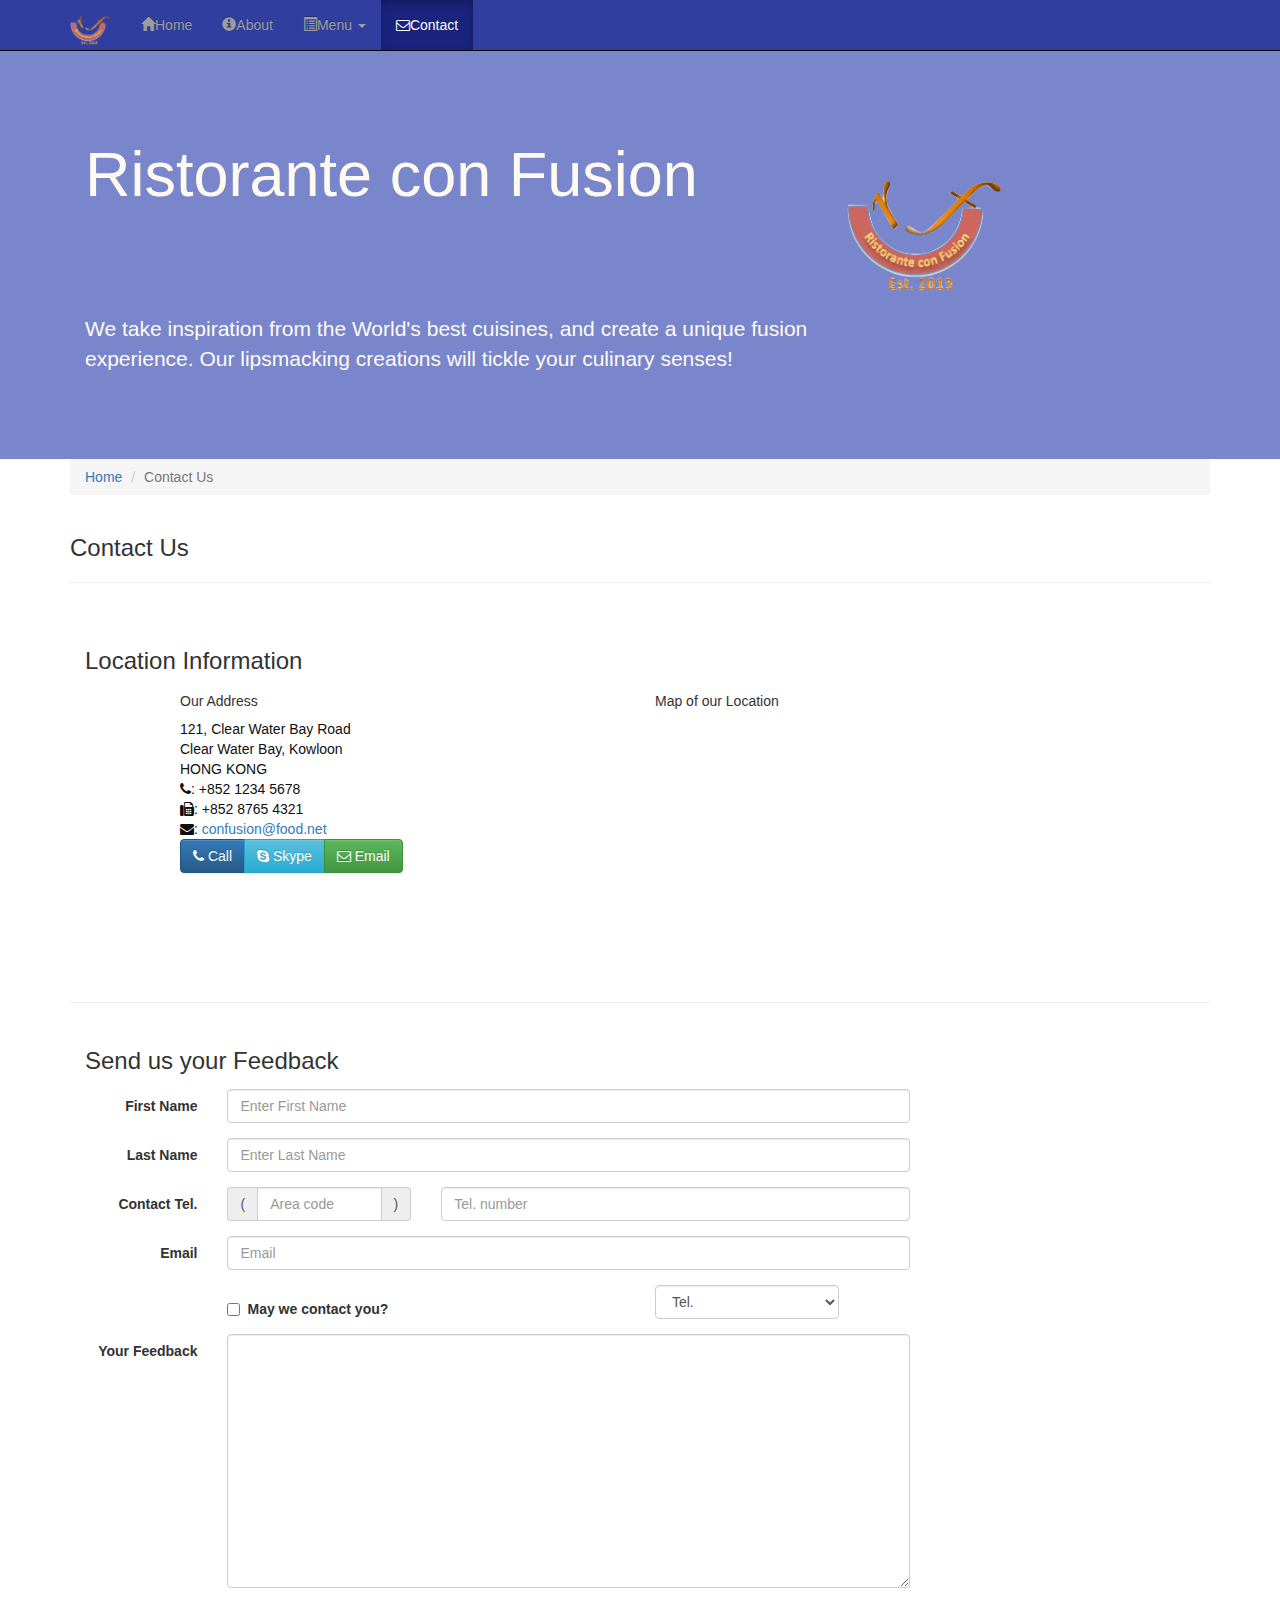
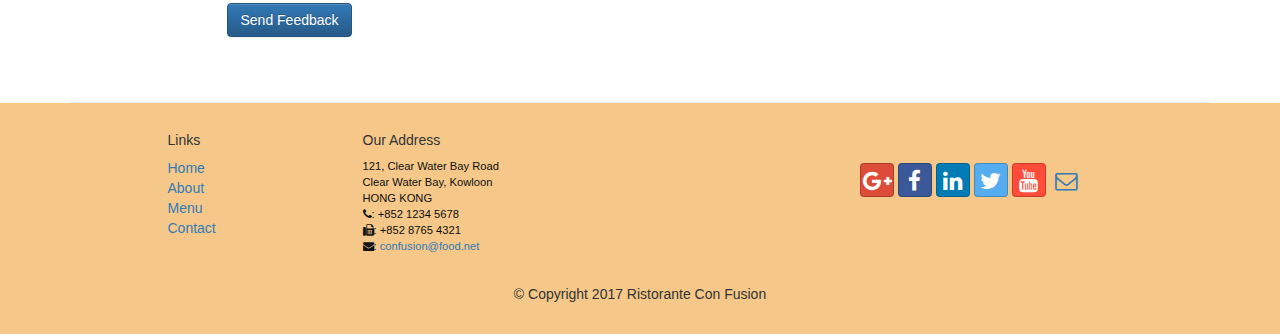
<file: bootstrap/restaurant/contactUs.html>
<!DOCTYPE html>
<html lang="en">

<head>
     <meta charset="utf-8">
    <meta http-equiv="X-UA-Compatible" content="IE=edge">
    <meta name="viewport" content="width=device-width, initial-scale=1">
    <!-- The above 3 meta tags *must* come first in the head; any other head 
         content must come *after* these tags -->
    <title>Ristorante Con Fusion: About Us</title>
        <!-- Bootstrap -->
    <link href="css/bootstrap.min.css" rel="stylesheet">
    <link href="css/bootstrap-theme.min.css" rel="stylesheet">
    <link href="css/font-awesome.min.css" rel="stylesheet">
    <link href="css/bootstrap-social.css" rel="stylesheet">
    <link href="css/myStyles.css" rel="stylesheet">

    <!-- HTML5 shim and Respond.js for IE8 support of HTML5 elements and media queries -->
    <!-- WARNING: Respond.js doesn't work if you view the page via file:// -->
    <!--[if lt IE 9]>
      <script src="https://oss.maxcdn.com/html5shiv/3.7.2/html5shiv.min.js"></script>
      <script src="https://oss.maxcdn.com/respond/1.4.2/respond.min.js"></script>
    <![endif]-->
</head>

<body>
    <nav class="navbar navbar-inverse navbar-fixed-top" role="navigation">
        <div class="container">
            <div class="navbar-header">
                <button type="button" class="navbar-toggle collapsed" data-toggle="collapse" data-target="#navbar" aria-expanded="false" aria-controls="navbar">
                    <span class="sr-only">Toggle navigation</span>
                    <span class="icon-bar"></span>
                    <span class="icon-bar"></span>
                    <span class="icon-bar"></span>
                </button>
                <!-- Replaced with logo<a class="navbar-brand" href="#">Ristorante Con Fusion</a>-->
                    <a class="navbar-brand" href="index.html"><img src="img/logo.png" height=30 width=41></a>
            </div>
            <div id="navbar" class="navbar-collapse collapse">
                <ul class="nav navbar-nav">
                    <li><a href="index.html"><span class="glyphicon glyphicon-home"
                         aria-hidden="true"></span>Home</a></li>
                    <li><a href="aboutUs.html">
                        <span class="glyphicon glyphicon-info-sign"
                         aria-hidden="true"></span>About</a></li>
                    <li class="dropdown">
                        <a href="#" class="dropdown-toggle" data-toggle="dropdown"
                         role="button" aria-haspopup="true" aria-expanded="false"> 
                            <span class="glyphicon glyphicon-list-alt" aria-hidden="true"></span>Menu
                            <span class="caret"></span></a>
                        <ul class="dropdown-menu">
                            <li><a href="#">Appetizers</a></li>
                            <li><a href="#">Main Courses</a></li>
                            <li><a href="#">Desserts</a></li>
                            <li><a href="#">Drinks</a></li>
                            <li role="separator" class="divider"></li>
                            <li class="dropdown-header">Specials</li>
                            <li><a href="#">Lunch Buffet</a></li>
                            <li><a href="#">Weekend Brunch</a></li>
                        </ul>
                    </li>
                    <li class="active"><a href="contactUs.html"><i class="fa fa-envelope-o"></i>Contact</a></li>
                </ul>
            </div>
        </div>
    </nav>  
    <header class="jumbotron">

        <!-- Main component for a primary marketing message or call to action -->

        <div class="container">
            <div class="row row-header">
                <div class="col-xs-12 col-sm-8">
                    <h1>Ristorante con Fusion</h1>
                    <p style="padding:40px;"></p>
                    <p>We take inspiration from the World's best cuisines, and create a unique fusion experience. Our lipsmacking creations will tickle your culinary senses!</p>
                </div>
                <!--<div class="col-xs-12 col-sm-4">--><!--logo goes here -->
                <div class="col-xs-12 col-sm-2">
                    <p style="padding:20px;"></p>
                    <img src="img/logo.png" class="img-responsive">
                </div>
            </div>
        </div>
       
    </header>

    <div class="container">
        <div class="row">
            <div class="col-xs-12">
               <ul class="breadcrumb">
                   <li><a href="index.html">Home</a></li>
                   <li class="active">Contact Us</li>
               </ul>
            </div>
            <div class="col-xs-12">
               <h3>Contact Us</h3>
               <hr>
            </div>
        </div>
        
        <div class="row row-content">
           <div class="col-xs-12">
              <h3>Location Information</h3> 
           </div>
            <div class="col-xs-12 col-sm-4 col-sm-offset-1">
                   <h5>Our Address</h5>
                    <address style="font-size: 100%">
		              121, Clear Water Bay Road<br>
		              Clear Water Bay, Kowloon<br>
		              HONG KONG<br>
		              <i class="fa fa-phone"></i>: +852 1234 5678<br>
		              <i class="fa fa-fax"></i>: +852 8765 4321<br>
		              <i class="fa fa-envelope"></i>: 
                        <a href="mailto:confusion@food.net">confusion@food.net</a>
		           </address>
            </div>
            <div class="col-xs-12 col-sm-6 col-sm-offset-1">
                <h5>Map of our Location</h5>
            </div>
            <div class="col-xs-12 col-sm-11 col-sm-offset-1">
                <!--Button group goes here-->
                
                <div class="btn-group" role="group" aria-label="...">
                    <a type="button" class="btn btn-primary" href="tel:+85212345678"><i class="fa fa-phone"></i> Call</a>
                    <a type="button" class="btn btn-info"><i class="fa fa-skype"></i> Skype</a>
                    <a type="button" class="btn btn-success" href="mailto:confusion@food.net"><i class="fa fa-envelope-o"></i> Email</a>
                </div>

            </div>
        </div>

        <div class="row row-content">
           <div class="col-xs-12">
              <h3>Send us your Feedback</h3> 
           </div>
            <div class="col-xs-12 col-sm-9">
                <!--Form goes here-->
                
                <form class="form-horizontal" role="form">
                    <div class="form-group">
                        <label for="firstname" class="col-sm-2 control-label">First Name</label>
                        <div class="col-sm-10">
                        <input type="text" class="form-control" id="firstname" name="firstname" placeholder="Enter First Name">
                        </div>
                    </div>
                    <div class="form-group">
                        <label for="lastname" class="col-sm-2 control-label">Last Name</label>
                        <div class="col-sm-10">
                            <input type="text" class="form-control" id="lastname" name="lastname" placeholder="Enter Last Name">
                        </div>
                    </div>
                    
                    <div class="form-group">
                        <label for="telnum" class="col-xs-12 col-sm-2 control-label">Contact Tel.</label>
                        <div class="col-xs-5 col-sm-4 col-md-3">
                            <div class="input-group">
                                <div class="input-group-addon">(</div>
                                    <input type="tel" class="form-control" id="areacode" name="areacode" placeholder="Area code">
                                <div class="input-group-addon">)</div>
                            </div>
                        </div>
                        <div class="col-xs-7 col-sm-6 col-md-7">
                                    <input type="tel" class="form-control" id="telnum" name="telnum" placeholder="Tel. number">
                        </div>
                    </div>
                    <div class="form-group">
                        <label for="emailid" class="col-sm-2 control-label">Email</label>
                        <div class="col-sm-10">
                            <input type="email" class="form-control" id="emailid" name="emailid" placeholder="Email">
                        </div>
                    </div>
                    
                    <div class="form-group">
                       <div class="checkbox col-sm-5 col-sm-offset-2">
                            <label class="checkbox-inline">
                                <input type="checkbox" name="approve" value="">
                                <strong>May we contact you?</strong>
                            </label>
                        </div>
                        <div class="col-sm-3 col-sm-offset-1">
                            <select class="form-control">
                                <option>Tel.</option>
                                <option>Email</option>
                            </select>
                        </div>
                    </div>
                    
                     <div class="form-group">
                        <label for="feedback" class="col-sm-2 control-label">Your Feedback</label>
                        <div class="col-sm-10">
                            <textarea class="form-control" id="feedback" name="feedback" rows="12"></textarea>
                        </div>
                    </div>
                     <div class="form-group">
                        <div class="col-sm-offset-2 col-sm-10">
                            <button type="submit" class="btn btn-primary">Send Feedback</button>
                        </div>
                    </div>
                </form>
            </div>
             <div class="col-xs-12 col-sm-3">
                <p style="padding:20px;"></p>
            </div>
       </div>

    </div>

    <footer class="row-footer">
        <div class="container">
            <div class="row">             
                <div class="col-xs-5 col-xs-offset-1 col-sm-2 col-sm-offset-1">
                    <h5>Links</h5>
                    <ul class="list-unstyled">
                        <li><a href="#">Home</a></li>
                        <li><a href="#">About</a></li>
                        <li><a href="#">Menu</a></li>
                        <li><a href="#">Contact</a></li>
                    </ul>
                </div>
                <div class="col-xs-6 col-sm-5">
                    <h5>Our Address</h5>
                    <address>
		              121, Clear Water Bay Road<br>
		              Clear Water Bay, Kowloon<br>
		              HONG KONG<br>
		              <i class="fa fa-phone"></i>: +852 1234 5678<br>
		              <i class="fa fa-fax"></i>: +852 8765 4321<br>
		              <i class="fa fa-envelope"></i>: 
                        <a href="mailto:confusion@food.net">confusion@food.net</a>
		           </address>
                </div>
                <div class="col-xs-12 col-sm-4">
                    <div class="nav navbar-nav" style="padding: 40px 10px;">
                        <a class="btn btn-social-icon btn-google-plus" href="http://google.com/+"><i class="fa fa-google-plus"></i></a>
                        <a class="btn btn-social-icon btn-facebook" href="http://www.facebook.com/profile.php?id="><i class="fa fa-facebook"></i></a>
                        <a class="btn btn-social-icon btn-linkedin" href="http://www.linkedin.com/in/"><i class="fa fa-linkedin"></i></a>
                        <a class="btn btn-social-icon btn-twitter" href="http://twitter.com/"><i class="fa fa-twitter"></i></a>
                        <a class="btn btn-social-icon btn-youtube" href="http://youtube.com/"><i class="fa fa-youtube"></i></a>
                        <a class="btn btn-social-icon" href="mailto:"><i class="fa fa-envelope-o"></i></a>
                    </div>
                </div>
                <div class="col-xs-12">
                    <p style="padding:10px;"></p>
                    <p align=center>© Copyright 2017 Ristorante Con Fusion</p>
                </div>
            </div>
        </div>
    </footer>
    <!-- jQuery (necessary for Bootstrap's JavaScript plugins) -->
    <script src="https://ajax.googleapis.com/ajax/libs/jquery/1.11.3/jquery.min.js"></script>
    <!-- Include all compiled plugins (below), or include individual files as needed -->
    <script src="js/bootstrap.min.js"></script>
</body>

</html>
</file>
<file: bootstrap/restaurant/css/myStyles.css>
body{
    padding:50px 0px 0px 0px;
    z-index:0;
}
.row-header{
    margin:0px auto;
    padding:0px auto;
}

.row-content {
    margin:0px auto;
    padding: 25px 0px 50px 0px;
    border-bottom: 1px ridge;
    min-height:400px;
}

.row-footer{
   /* background-color: #AfAfAf;*/
    /*background-color: #dcdcdc;*/
     background-color: #f5c88a;
    margin:0px auto;
    padding: 20px 0px 20px 0px;
}
.jumbotron {
    padding:70px 30px 70px 30px;
    margin:0px auto;
    background: #7986CB ;
    color:floralwhite; /* removed to make the text in reserve modal form black*/
}

/*
.jumbotron h1,p {
    
    color:floralwhite;
}*/

address{
    font-size:80%;
    margin:0px;
    color:#0f0f0f;
}

.navbar-inverse {
     background: #303F9F;
}

.navbar-inverse .navbar-nav > .active > a,
.navbar-inverse .navbar-nav > .active > a:hover,
.navbar-inverse .navbar-nav > .active > a:focus {
    color: #fff;
    background: #1A237E;
}

.navbar-inverse .navbar-nav > .open > a,
 .navbar-inverse .navbar-nav > .open > a:hover,
 .navbar-inverse .navbar-nav > .open > a:focus {
    color: #fff;
    background: #1A237E;
}

.navbar-inverse .navbar-nav .open .dropdown-menu> li> a,
.navbar-inverse .navbar-nav .open .dropdown-menu {
    background-color: #303F9F;
    color:#eeeeee;
}

.navbar-inverse .navbar-nav .open .dropdown-menu> li> a:hover {
    color:#000000;
}

.label-text{
    
   color:#ffffff;
}

form{
    
  margin-top: 5px; 
}

 .form-check-label{
    
    margin-right: 10px;
}

.tab-content {
    border-left: 1px solid #ddd;
    border-right: 1px solid #ddd;
    border-bottom: 1px solid #ddd;
    padding: 10px;
}

.carousel {
    background:#1A237E;
}
.carousel .item {
  height: 300px;
}
.item img {
    position: absolute;
    top: 0;
    left: 0;
    min-height: 300px;
}
.affix {
    top:100px;
}

/* code for buttons*/

#carouselButtons {
    right:0px;
    position: absolute;
    bottom: 0px;
}
</file>
